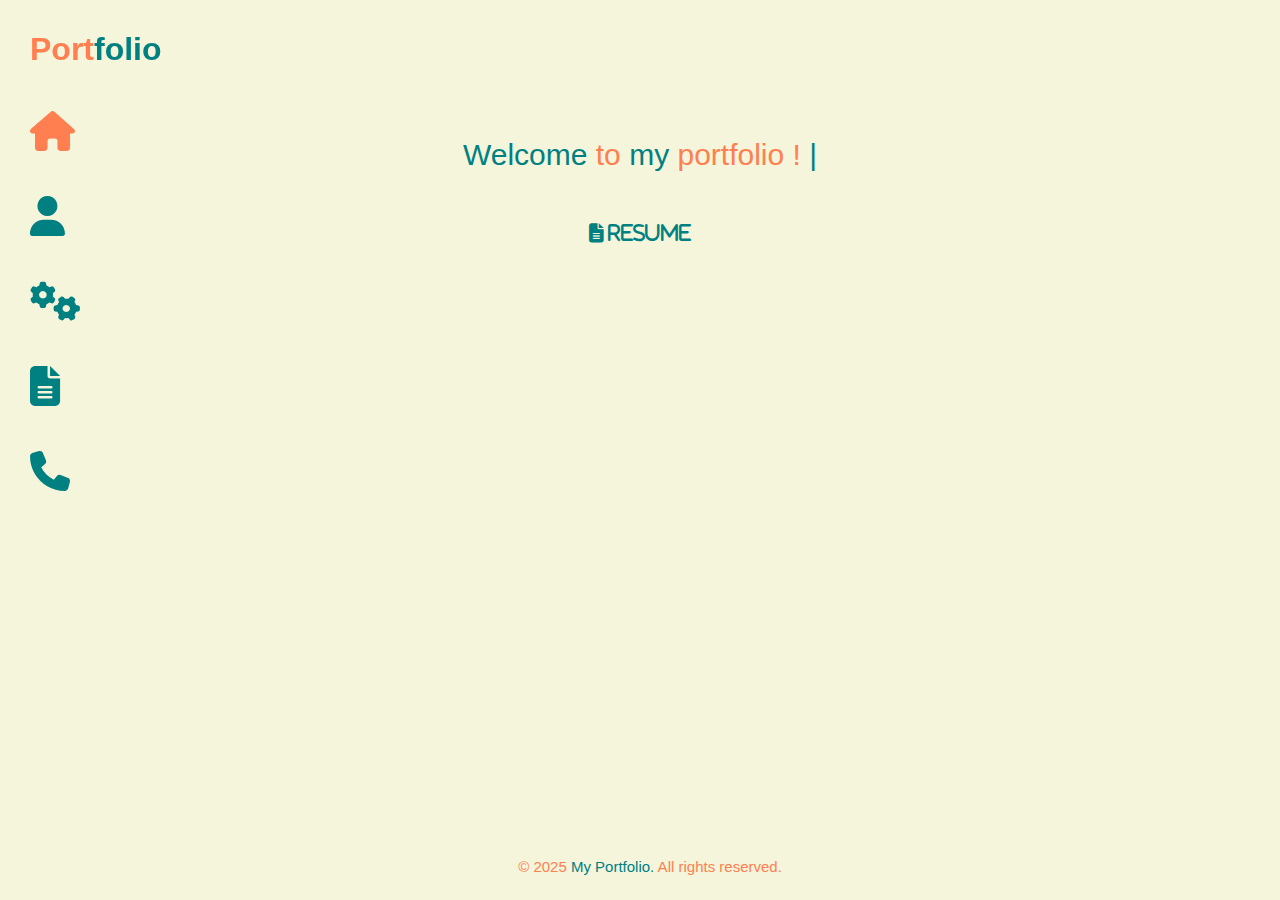
<file: index.html>
<!DOCTYPE html>
<html lang="en">
<head>
    <meta charset="UTF-8">
    <meta name="viewport" content="width=device-width, initial-scale=1.0">
    <link rel="stylesheet" href="home.css">
    <link rel="stylesheet" href="index.css">
    <link rel="stylesheet" href="https://cdnjs.cloudflare.com/ajax/libs/font-awesome/6.5.0/css/all.min.css">
    <link rel="stylesheet" href="https://fonts.googleapis.com/css?family=Pixelify+Sans">
    <title>My Portfolio</title>
</head>
<body class="grid-container">
    <header>
        <h1>Port<span>folio</span></h1>
    </header>
    <br>
    <div class="container">
        <ul class="nav">
            <li><a class="a" href="index.html"><i class="fa fa-home"></i></a></li>
            <li><a class="b" href="about.html"><i class="fa fa-user"></i></a></li>
            <li><a class="c" href="skill.html"><i class="fa fa-cogs"></i></a></li>
            <li><a class="d" href="projects.html"><i class="fa fa-file-text"></i></a></li>
            <li><a class="e" href="contact.html"><i class="fa fa-phone"></i></a></li>  
        </ul>
        <p class="typing-text ">
            Welcome <span>to</span> my <span>portfolio !</span>
        </p>
        <a href="HarshaVarthini_Resume.pdf" target="_blank">
            <button onclick="resume"><i class="fa fa-file-text"> Resume</i> </button>
        </a>
    </div>
    <br>
    <footer>
       <p>&copy; 2025 <span>My Portfolio.</span> All rights reserved.</p>
    </footer>
</body>
</html>
</file>
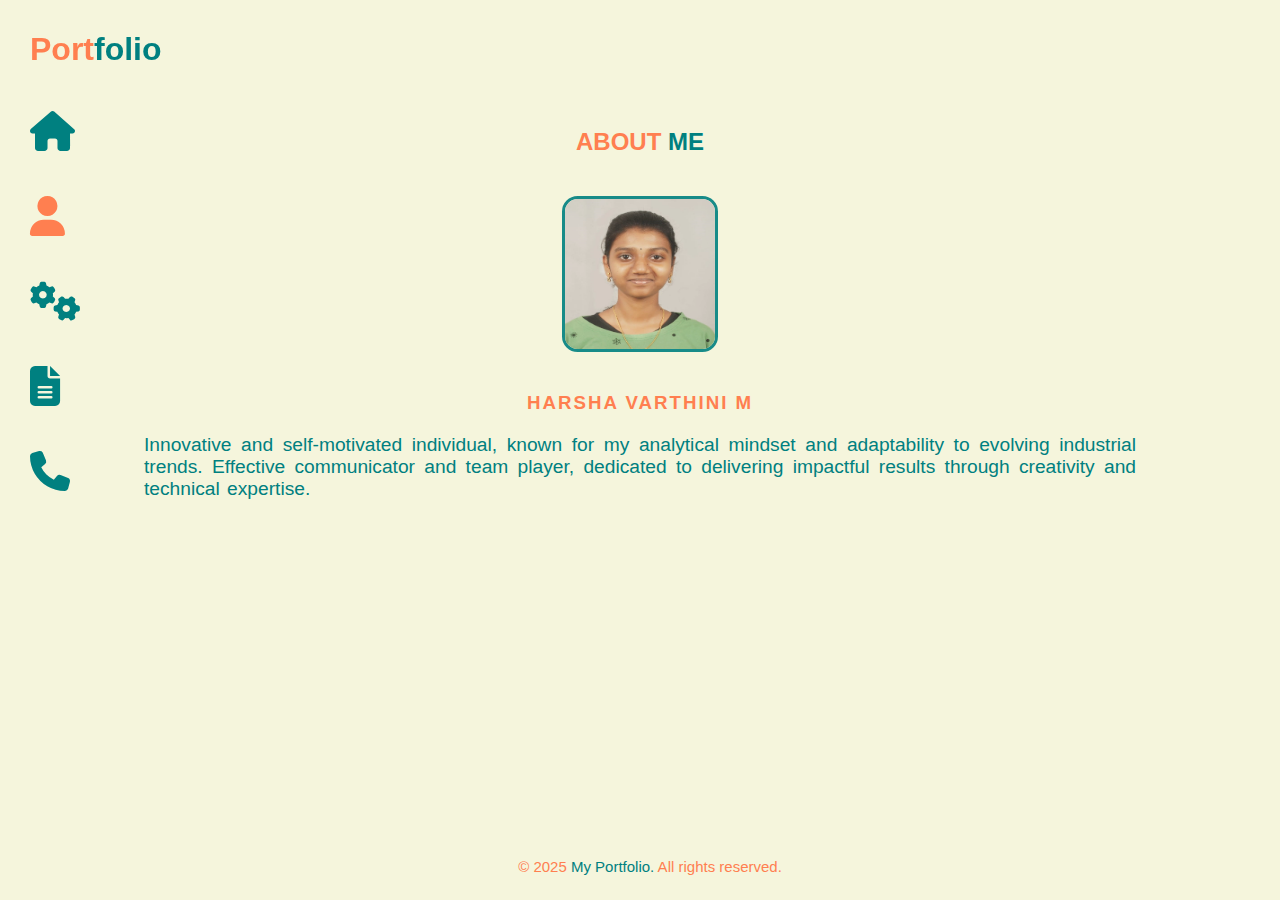
<file: about.html>
<!DOCTYPE html>
<html lang="en">
<head>
    <meta charset="UTF-8">
    <meta name="viewport" content="width=device-width, initial-scale=1.0">
    <link rel="stylesheet" href="about.css">
    <link rel="stylesheet" href="index.css">
    <link rel="stylesheet" href="https://cdnjs.cloudflare.com/ajax/libs/font-awesome/6.5.0/css/all.min.css">
    <link rel="stylesheet" href="https://fonts.googleapis.com/css?family=Pixelify+Sans">
    <title>My Portfolio</title>
</head>
<body class="grid-container">
    <header>
        <h1>Port<span>folio</span></h1>
    </header>
    <br>
    <div class="container">
        <ul class="nav">
            <li><a href="index.html"><i class="fa fa-home"></i></a></li>
            <li><a href="about.html"><i class="fa fa-user"></i></a></li>
            <li><a href="skill.html"><i class="fa fa-cogs"></i></a></li>
            <li><a href="projects.html"><i class="fa fa-file-text"></i></a></li>
            <li><a href="contact.html"><i class="fa fa-phone"></i></a></li>  
        </ul>
        <h2>ABOUT <span>ME </span></h2>
        <img class="mypic" src="Passport size pic.jpg" alt="not loaded">
        <div>
            <h3  class="typing-text">HARSHA VARTHINI M</h3>
            <p>
                Innovative and self-motivated individual, known for my analytical mindset and adaptability to evolving industrial trends. Effective communicator and team player, dedicated to delivering impactful results through creativity and technical expertise.
            </p>  
        </div>
    </div>
    <br>
    <footer>
       <p>&copy; 2025 <span>My Portfolio.</span> All rights reserved.</p>
    </footer>
    </body>
</html>
</file>
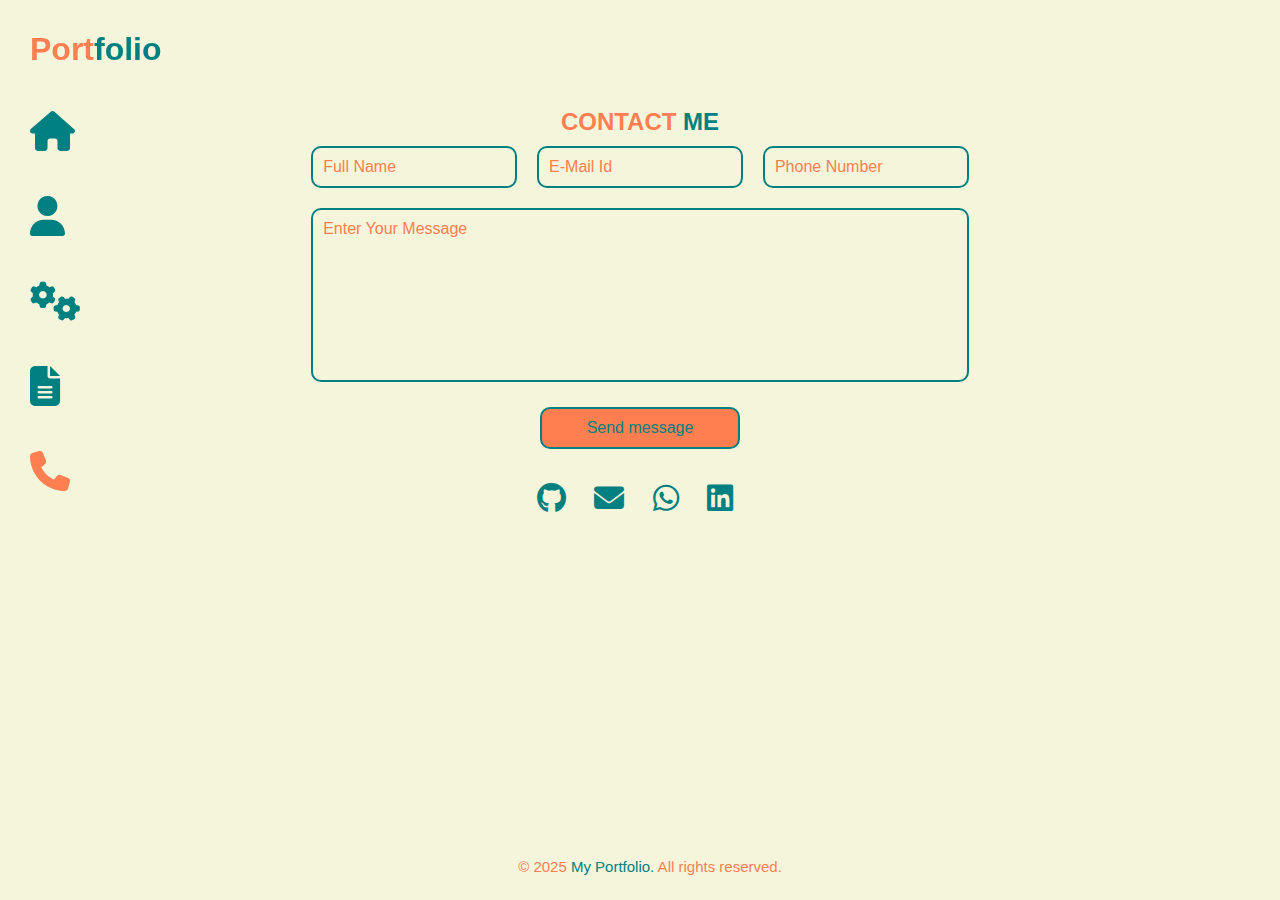
<file: contact.html>
<!DOCTYPE html>
<html lang="en">
<head>
    <meta charset="UTF-8">
    <meta name="viewport" content="width=device-width, initial-scale=1.0">
    <link rel="stylesheet" href="contact.css">
    <link rel="stylesheet" href="index.css">
    <link rel="stylesheet" href="https://cdnjs.cloudflare.com/ajax/libs/font-awesome/6.5.0/css/all.min.css">
    <link rel="stylesheet" href="https://fonts.googleapis.com/css?family=Pixelify+Sans">
    <title>My Portfolio</title>
</head>
<body class="grid-container">
    <header>
        <h1>Port<span>folio</span></h1>
    </header>
    <br>
    <div class="container">
        <ul class="nav">
            <li><a href="index.html"><i class="fa fa-home"></i></a></li>
            <li><a href="about.html"><i class="fa fa-user"></i></a></li>
            <li><a href="skill.html"><i class="fa fa-cogs"></i></a></li>
            <li><a href="projects.html"><i class="fa fa-file-text"></i></a></li>
            <li><a href="contact.html"><i class="fa fa-phone"></i></a></li> 
        </ul>
        <h2>CONTACT <span>ME </span></h2>
        <div>
            <form action="" autocomplete="off" >
                <table>
                    <tr>
                        <td>
                            <input type="text" id="name" name="name" placeholder="Full Name">
                        </td>
                        <td>
                            <input type="email" id="email" name="email" placeholder="E-Mail Id">
                        </td>
                        <td>
                            <input type="tel" id="mbl" name="mbl" placeholder="Phone Number" pattern="[0-9]{10}">
                        </td>
                    </tr>
                    <tr class="message">
                        <td colspan="3">
                            <textarea id="message" name="message" placeholder="Enter Your Message" rows="10" cols="50" ></textarea>
                        </td>
                    </tr>
                    <tr>
                        <td colspan="3">
                            <input type="submit" id="submit" value="Send message" formmethod="post">
                        </td>
                    </tr>
                </table>
            </form>
        </div>
        <br>
        <div>
            <p>
                <a href="https://github.com/Harshajeon" target="_blank"><i class="fab fa-github"></i></a>
                <a href="mailto:harshavarthini09@gmail.com" target="_blank"><i class="fas fa-envelope"></i></a>
                <a href="https://wa.me/9952668693" target="_blank"><i class="fab fa-whatsapp"></i></a>
                <a href="https://www.linkedin.com/in/harsha-varthini--snsinstitutions/" target="_blank"><i class="fab fa-linkedin"></i></a>
            </p>
        </div>
    </div>
    <br>
    <footer>
       <p>&copy; 2025 <span>My Portfolio.</span> All rights reserved.</p>
    </footer>
    </body>
</html>
</file>
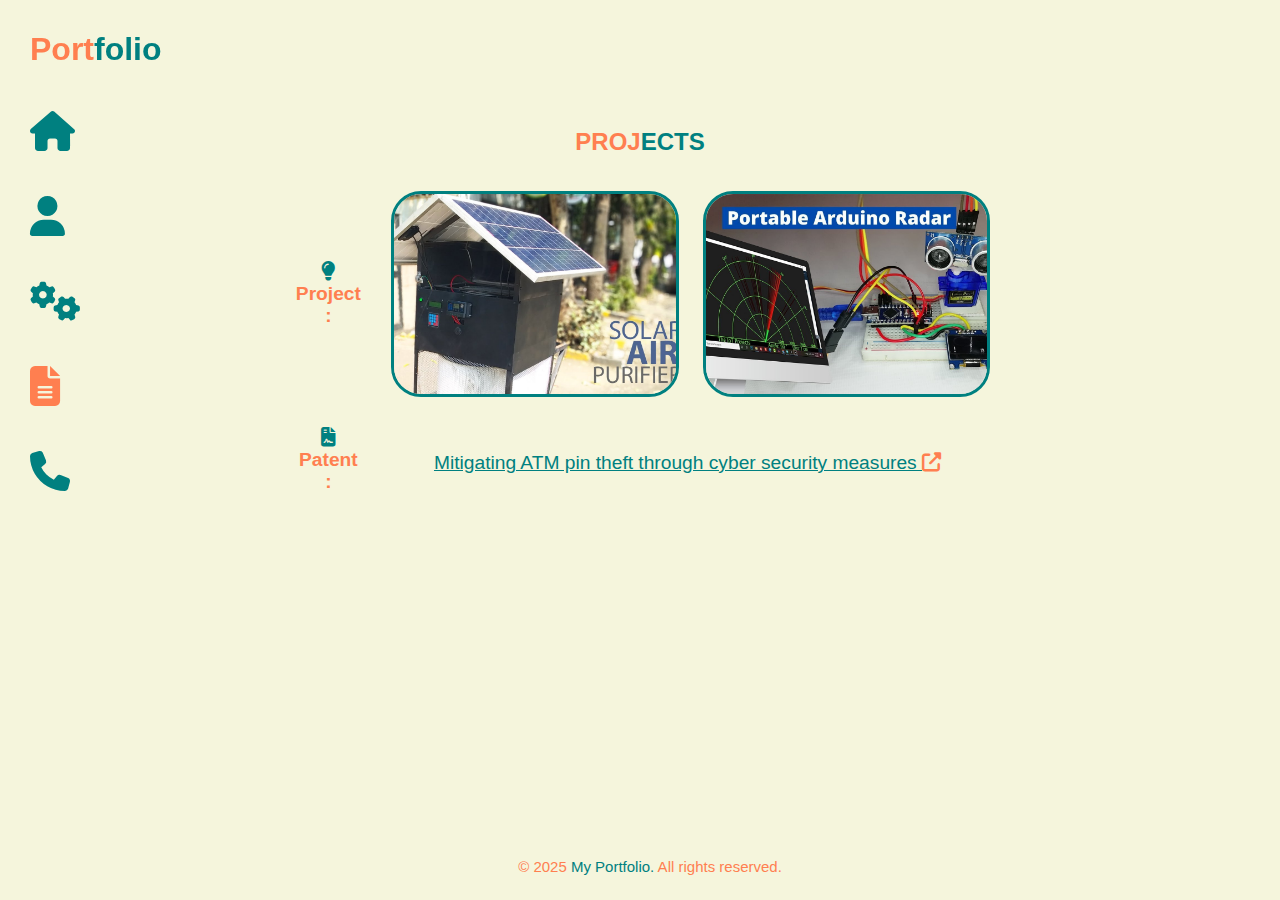
<file: projects.html>
<!DOCTYPE html>
<html lang="en">
<head>
    <meta charset="UTF-8">
    <meta name="viewport" content="width=device-width, initial-scale=1.0">
    <link rel="stylesheet" href="projects.css">
    <link rel="stylesheet" href="index.css">
    <link rel="stylesheet" href="https://cdnjs.cloudflare.com/ajax/libs/font-awesome/6.5.0/css/all.min.css">
    <link rel="stylesheet" href="https://fonts.googleapis.com/css?family=Pixelify+Sans">
    <title>My Portfolio</title>
</head>
<body class="grid-container">
    <header>
        <h1>Port<span>folio</span></h1>
    </header>
    <br>
    <div class="container">
        <ul class="nav">
            <li><a href="index.html"><i class="fa fa-home"></i></a></li>
            <li><a href="about.html"><i class="fa fa-user"></i></a></li>
            <li><a href="skill.html"><i class="fa fa-cogs"></i></a></li>
            <li><a href="projects.html"><i class="fa fa-file-text"></i></a></li>
            <li><a href="contact.html"><i class="fa fa-phone"></i></a></li>         
        </ul>
        <h2>PROJ<span>ECTS </span></h2>
        <div>
            <table>
                <tr>
                    <th><i class="fa fa-lightbulb"></i> Project :</th>
                    <div>   
                        <td id="card">
                            <img src="smog.jpg" alt="">
                            <div class="smog"><a href="Smog Reduction System.pdf" target="_blank">Smog Reduction System <span><i class="fa-solid fa-up-right-from-square"></i></span></a></div>
                        </td>
                        <td id="card">
                            <img src="radar.jpg" alt="">
                            <div class="radar">
                                <a href="Portable Radar.pdf" target="_blank">Portable Radar <span><i class="fa-solid fa-up-right-from-square"></i></span></a>
                            </div>
                        </td>
                    </div>
                </tr>   
                <tr>
                    <th><i class="fa fa-file-contract"></i> Patent :</th>
                    <td colspan="2" class="patent"><a href="Patent.pdf" target="_blank">Mitigating ATM pin theft through cyber security measures <span><i class="fa-solid fa-up-right-from-square"></i></span></a></td>
                </tr>
            </table>
        </div>
    </div>
    <br>
    <footer>
       <p>&copy; 2025 <span>My Portfolio.</span> All rights reserved.</p>
    </footer>
    </body>
</html>
</file>
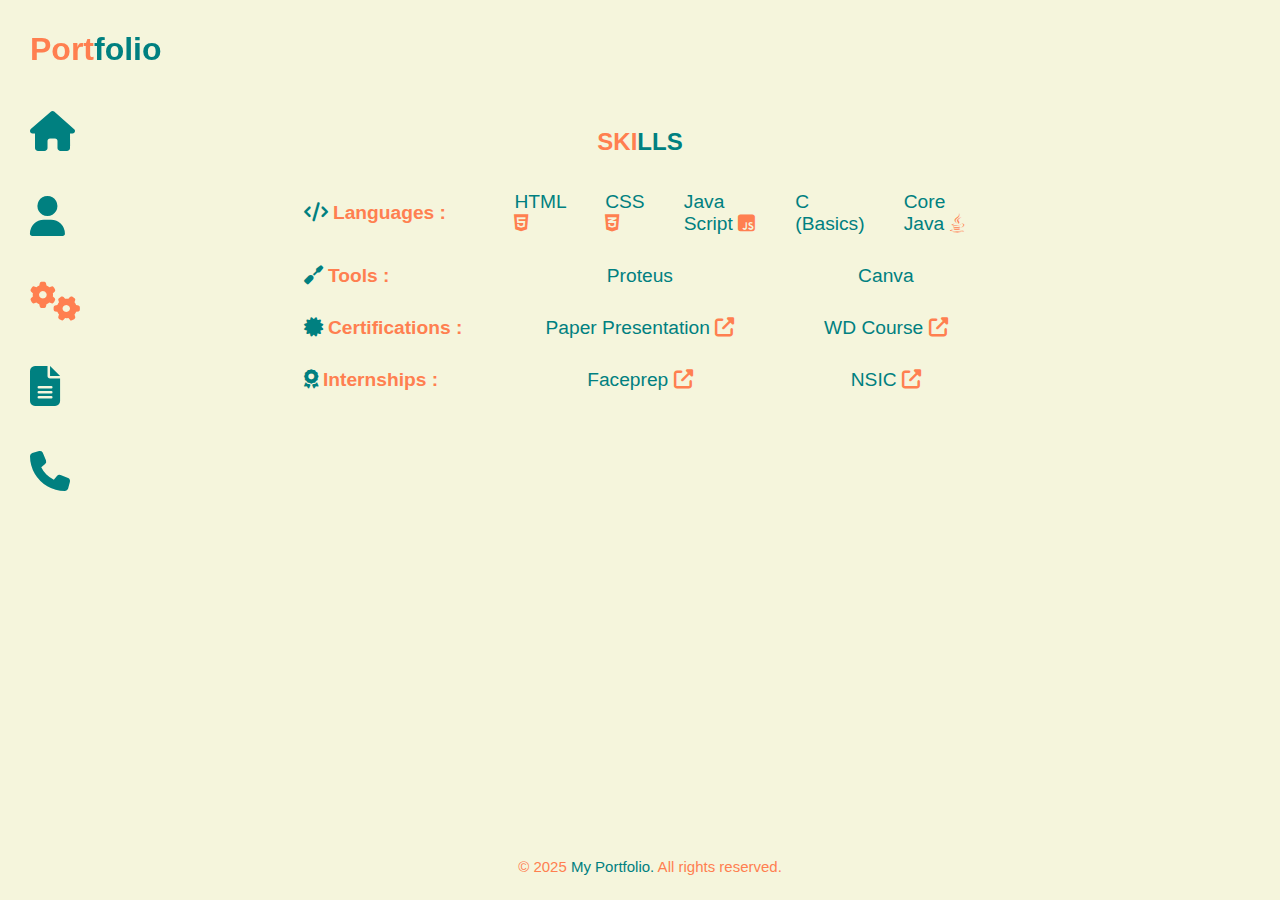
<file: skill.html>
<!DOCTYPE html>
<html lang="en">
<head>
    <meta charset="UTF-8">
    <meta name="viewport" content="width=device-width, initial-scale=1.0">
    <link rel="stylesheet" href="skill.css">
    <link rel="stylesheet" href="index.css">
    <link rel="stylesheet" href="https://cdnjs.cloudflare.com/ajax/libs/font-awesome/6.5.0/css/all.min.css">
    <link rel="stylesheet" href="https://fonts.googleapis.com/css?family=Pixelify+Sans">
    <title>My Portfolio</title>
</head>
<body class="grid-container">
    <header>
        <h1>Port<span>folio</span></h1>
    </header>
    <br>
    <div class="container">
       <ul class="nav"> <li><a href="index.html"><i class="fa fa-home"></i></a></li>
        <li><a href="about.html"><i class="fa fa-user"></i></a></li>
        <li><a href="skill.html"><i class="fa fa-cogs"></i></a></li>
        <li><a href="projects.html"><i class="fa fa-file-text"></i></a></li>
        <li><a href="contact.html"><i class="fa fa-phone"></i></a></li>   
        </ul>
        <div>
            <h2>SKI<span>LLS</span></h2>
            <table>
                <tr>
                    <th><i class="fa fa-code"></i> Languages :</th>
                    <td>HTML <i class="fab fa-html5"></i></td>
                    <td>CSS <i class="fab fa-css3-alt"></i></td>
                    <td>Java Script <i class="fab fa-js-square"></i></td>
                    <td>C (Basics) </td>
                    <td>Core Java <i class="fab fa-java"></i></td>
                </tr> 
                <tr>
                    <th><i class="fa fa-screwdriver"></i> Tools :</th>
                    <td colspan="3" style="text-align: center;">Proteus</i> </td>
                    <td colspan="2" style="text-align: center;">Canva</td>
                </tr>
                <tr>
                    <th><i class="fa fa-certificate"></i> Certifications :</th>
                    <td colspan="3" style="text-align: center;"><a href="pp.jpg" target="_blank">Paper Presentation <span><i class="fa-solid fa-up-right-from-square"></i></span></a></td>
                    <td colspan="2" style="text-align: center;"><a href="WD.jpg" target="_blank">WD Course <span><i class="fa-solid fa-up-right-from-square"></i></span></a></td>
                </tr>
                <tr>
                    <th><i class="fa fa-award"></i> Internships :</th>
                    <td colspan="3" style="text-align: center;"><a href="FPIntern.jpg" target="_blank">Faceprep <span><i class="fa-solid fa-up-right-from-square"></i></span></a></td>
                    <td colspan="2" style="text-align: center;"></i><a href="NSIC.jpg" target="_blank">NSIC <i class="fa-solid fa-up-right-from-square"></i></a></td>
                </tr>
            </table>
        </div>
    </div>
    <br>
    <footer>
        <p>&copy; 2025 <span>My Portfolio.</span> All rights reserved.</p>
    </footer>
    </body>
</html>
</file>
<file: home.css>
.fa-home{
  color: #ff7f50;
  animation: glow 1s infinite alternate;
}

@keyframes glow {
  from {
    text-shadow: 0 0 5px  #f6b8a1;
  }
  to {
    text-shadow: 0 0 30px  #f6b8a1; 
  }
}

div>p{
  font-size: 30px;
  color: #008080;
  text-align: center;
  margin: 30px auto;
  max-width: 80%;
}

div>p>span{
  color: #ff7f50;
}

.typing-text {
  overflow: hidden;      
  white-space: nowrap;    
  animation: typing 3s steps(40, end) forwards;
}
  
.typing-text::after {
  content: '|'; 
  animation: blink 1s steps(2, start) infinite;
}  
  
@keyframes typing {
    from { width: 0; }
    to { width: 100%; }
}

@keyframes blink {
    to { opacity: 0; }
}

button{
  background: transparent;
  border: none;
  font-size: larger;
  margin: 20px auto;
  display: block;
  cursor: pointer;
  color: #008080;
}

button:hover {
  color: #ff7f50;
}

@media only screen and (max-width: 768px) {
  div>p {
    font-size: 24px;
    margin: 20px auto;
  }

  .typing-text {
    white-space: normal;
    animation: none;
    width: 100%;
  }

  .typing-text::after {
    content: '';
    animation: none;
  }
}

@media only screen and (max-width: 480px) {
  div>p {
    font-size: 20px;
    margin: 15px auto;
  }

  button {
    font-size: medium;
  }
}
</file>
<file: index.css>
body{
    background-color: beige;
    font-family: 'Pixelify Sans', serif;
    font-family:'Gill Sans', 'Gill Sans MT', Calibri, 'Trebuchet MS', sans-serif;
    overflow-x: hidden;
    overflow-y: hidden;
    margin: 0;
    padding: 0;
}

.grid-container{
    display: grid; 
    grid-template: auto; 
    grid-gap: 10px;
    padding: 0 20px;
}

header{
    grid-area: auto;
    color: #ff7f50; 
    position: fixed;
    animation: glow 60s infinite alternate;
    padding: 10px;
    z-index: 100;
}

@keyframes glow {
    from {
      text-shadow: 0 0 50px  #f79c7b;
    }
    to {
      text-shadow: 0 0 30px  #f6b8a1; 
    }
}

span{
    color: #008080;
}

.container {
    margin-top: 80px;
    width: 100%;
    display: flex;
    flex-direction: column;
    align-items: center;
}

.nav{
    padding: 10px;
    font-size: 40px;
    display: flex;
    flex-direction: column;
    position: fixed;
    left: 0;
    top: 80px;
    z-index: 90;
}

ul{
    list-style-type: none;
    margin: 0;
    padding: 0;
}

li{
    padding: 20px;
}

i{
    color: #008080;
}

.fa-home:hover,.fa-user:hover,.fa-cogs:hover,.fa-file-text:hover,.fa-phone:hover{
    color: #ff7f50;
    animation: glow 1s infinite alternate;
}

@keyframes glow {
    from {
      text-shadow: 0 0 5px  #f6b8a1 ;
    }
    to {
      text-shadow: 0 0 30px  #f6b8a1; 
    }
}

footer{
    text-align: center;
    color: #ff7f50;
    padding: 10px;
    width: 100%;
    position: fixed;
    bottom: 0;
    left: 0;
    font-size: 15px;
    background-color: beige;
    /* background-color: rgba(255, 255, 255, 0.8); */
}


@media only screen and (max-width: 768px) {
    .nav {
        flex-direction: row;
        position: fixed;
        bottom: 40px;
        top: auto;
        left: 0;
        right: 0;
        justify-content: center;
        /* background-color: rgba(255, 255, 255, 0.9); */
        background-color: beige;
        box-shadow: 0 -2px 10px rgba(0,0,0,0.1);
        padding: 5px 0;
        z-index: 100;
    }

    li {
        padding: 10px;
    }

    .nav i {
        font-size: 24px;
    }

    .container {
        margin-top: 100px;
        margin-bottom: 100px;
        padding: 0 10px;
    }

    header {
        width: 100%;
        text-align: center;
        /* background-color: white; */
        background-color: beige;
    }

    footer {
        font-size: 12px;
    }
}

@media only screen and (max-width: 480px) {
    .nav i {
        font-size: 20px;
    }

    li {
        padding: 8px;
    }

    header h1 {
        font-size: 24px;
    }
}
</file>
<file: about.css>
.fa-user{
    color: #ff7f50;
    animation: glow 1s infinite alternate;
}
  
@keyframes glow {
    from {
      text-shadow: 0 0 5px  #b789ef;
    }
    to {
      text-shadow: 0 0 30px  #b789ef; 
    }
}

h2{
    color: #ff7f50;
    text-align: center;
    margin: 20px 0;
    animation: glow 60s infinite alternate;
}

@keyframes glow {
    from {
      text-shadow: 0 0 50px  #b789ef;
    }
    to {
      text-shadow: 0 0 30px  #b789ef; 
    }
}

.mypic{
    width: 150px;
    height: 150px;
    display: block;
    margin: 20px auto;
    border-width: 3px;
    border-radius: 10%;
    border-color: #008080;
    border-style: solid;
    opacity: 0.9;
    animation: bounce 3s infinite;
}

@keyframes bounce {
    0% {
        transform: translateY(0);
    }
    50% {
        transform: translateY(-10px);
    }
    100% {
        transform: translateY(0); 
    }
}

div>h3{
    color: #ff7f50;
    text-align: center;
    margin: 20px 0;
    letter-spacing: 2px;
}

div>p{
    color: #008080;
    font-family:'Gill Sans', 'Gill Sans MT', Calibri, 'Trebuchet MS', sans-serif;
    font-size: larger;
    text-align: justify;
    word-spacing: 2px;
    max-width: 80%;
    margin: 0 auto;
    padding: 0 20px;
}

/*.typing-text {
    overflow: hidden;      
    white-space: nowrap;    
    animation: typing 5s steps(50, end) forwards;
}
  
.typing-text::after {
    content: '|'; 
    animation: blink 1s steps(2, start) infinite;
}
  
@keyframes typing {
    from { width: 0; }
    to { width: 100%; }
}

@keyframes blink {
    to { opacity: 0; }
}
*/

@media only screen and (max-width: 768px) {
    .mypic {
        width: 120px;
        height: 120px;
    }

    div>h3 {
        font-size: 18px;
    }

    div>p {
        font-size: medium;
        padding: 0 15px;
    }

    .typing-text {
        white-space: normal;
        animation: none;
        width: 100%;
    }

    .typing-text::after {
        content: '';
        animation: none;
    }
}

@media only screen and (max-width: 480px) {
    .mypic {
        width: 100px;
        height: 100px;
    }

    div>h3 {
        font-size: 16px;
        letter-spacing: 1px;
    }

    div>p {
        font-size: small;
        padding: 0 10px;
    }
}
</file>
<file: contact.css>
.fa-phone{
  color: #ff7f50;
  animation: glow 1s infinite alternate;
}
  
@keyframes glow {
  from {
    text-shadow: 0 0 5px  #b789ef;
  }
  to {
    text-shadow: 0 0 30px  #b789ef; 
  }
}

h2{
  color: #ff7f50;
  text-align: center;
  margin: 0 0;
  animation: glow 60s infinite alternate;
}
  
@keyframes glow {
  from {
    text-shadow: 0 0 50px  #b789ef;
    }
  to {
    text-shadow: 0 0 30px  #b789ef; 
    }
}

table{
  width: 90%;
  max-width: 800px;
  margin: 0 auto;
  border-collapse: collapse;
}

td{
  color: #ff7f50;
  font-family:'Gill Sans', 'Gill Sans MT', Calibri, 'Trebuchet MS', sans-serif;
  font-size: 18px;
  padding: 10px;
}

input{
  color: #008080;
  background: transparent;
  border-style: solid;
  border-color: #008080;
  border-radius: 10px;
  font-size: medium;
  padding: 10px;
  width: 100%;
  box-sizing: border-box;
}

input:focus{
  border-color: #ff7f50;
  border-width: 3px;
  outline: none;
}

input:focus::placeholder{
  color: #008080;
}

textarea{ 
  color: #008080;
  padding: 10px;
  border-color: #008080;
  background: transparent;
  border-style: solid;
  border-width: 2px;
  border-radius: 10px;
  font-size: medium;
  resize: none;
  width: 100%;
  box-sizing: border-box;
}

textarea:focus{
  border-color: #ff7f50;
  border-width: 3px;
  outline: none;
}

textarea:focus::placeholder{
  color: #008080;
}

form ::placeholder{
  font-family: 'Gill Sans', 'Gill Sans MT', Calibri, 'Trebuchet MS', sans-serif;
  color: #ff7f50;
}

.message>td{
  padding-top: 10px;
}

#submit{
  background-color: #ff7f50;
  font-family:'Gill Sans', 'Gill Sans MT', Calibri, 'Trebuchet MS', sans-serif;
  color: #008080;
  cursor: pointer;
  max-width: 200px;
  margin: 0 auto;
  display: block;
}

#submit:hover{
  color: #ff7f50;
  background-color: #008080;
}

div>p{
  text-align: center;
  font-size: 30px;
  letter-spacing: 10px;
  margin: 5px 0;
}

div>p>a>i{
  color: #008080;
}

div>p>a>i:hover{
  color: #ff7f50;
  animation: glow 1s infinite alternate;
}

@keyframes glow {
  from {
    text-shadow: 0 0 5px  #b789ef;
  }
  to {
    text-shadow: 0 0 30px  #b789ef; 
  }
}

@media only screen and (max-width: 768px) {
  table {
    width: 95%;
  }
  
  td {
    padding: 8px;
    font-size: 16px;
  }
  
  input, textarea {
    padding: 8px;
    font-size: 14px;
  }
  
  div>p {
    font-size: 24px;
    letter-spacing: 8px;
  }
}

@media only screen and (max-width: 600px) {
  table tr {
    display: flex;
    flex-direction: column;
  }
  
  td {
    width: 100%;
    box-sizing: border-box;
    padding: 5px;
  }
  
  div>p {
    font-size: 20px;
    letter-spacing: 5px;
  }
  
  #submit {
    width: 100%;
    max-width: 100%;
  }
}
</file>
<file: projects.css>
.fa-file-text{
  color: #ff7f50;
  animation: glow 1s infinite alternate;
}

@keyframes glow {
  from {
    text-shadow: 0 0 5px  #b789ef;
  }
  to {
    text-shadow: 0 0 30px  #b789ef; 
  }
}

h2{
  color: #ff7f50;
  text-align: center;
  margin: 20px 0;
  animation: glow 60s infinite alternate;
}

@keyframes glow {
  from {
    text-shadow: 0 0 50px  #b789ef;
  }
  to {
    text-shadow: 0 0 30px  #b789ef; 
  }
}

table{
  width: 90%;
  max-width: 1000px;
  margin: 0 auto;
  border-collapse: collapse;
}

th{
  color: #ff7f50;
  font-size: larger;
  padding: 15px;
  text-align: center;
}

td{
  color: #008080;
  font-family:'Gill Sans', 'Gill Sans MT', Calibri, 'Trebuchet MS', sans-serif;
  font-size: larger;
  padding: 15px;
  vertical-align: top;
}

td>img{
  width: 100%;
  max-width: 300px;
  height: 200px;
  object-fit: cover;
  display: block;
  border-style: solid;
  border-color: #008080;
  border-radius: 30px;
  border-width: 3px;
  margin: 0 auto;
}

#card {
  position: relative;
  overflow: hidden;
  border-radius: 10px;
  width: 50%;
}

#card img {
  object-fit: cover;
  display: block;
}

.smog,.radar {
  position: absolute;
  top: 0;
  left: 0;
  width: 100%;
  height: 100%;
  background: rgba(0, 0, 0, 0.7); 
  display: flex;
  justify-content: center;
  align-items: center;
  opacity: 0;
  transition: opacity 0.3s ease;
  font-size: 20px;
  text-align: center;
  padding: 10px;
}

#card:hover .smog {
  opacity: 1;
}

#card:hover .radar {
  opacity: 1;
}

td>i{
  color: #ff7f50;
}

a{
  color: #008080;
  text-decoration:none:
}

.fa-up-right-from-square{
  color: #ff7f50;
}

.patent{
  padding-top: 40px;
  text-align: center;
}


@media only screen and (max-width: 768px) {
  table {
    width: 95%;
  }

  th, td {
    padding: 10px;
    font-size: medium;
  }

  td>img {
    height: 150px;
  }

  .smog, .radar {
    font-size: 16px;
  }
}

@media only screen and (max-width: 600px) {
  table {
    display: block;
  }

  tr {
    display: flex;
    flex-direction: column;
    margin-bottom: 20px;
  }

  th {
    text-align: left;
  }

  td {
    width: 100%;
    box-sizing: border-box;
  }

  #card {
    width: 100%;
    margin-bottom: 15px;
  }

  td>img {
    max-width: 100%;
    height: auto;
  }
}
</file>
<file: skill.css>
.fa-cogs{
  color: #ff7f50;
  animation: glow 1s infinite alternate;
}

@keyframes glow {
from {
  text-shadow: 0 0 5px  #b789ef;
}
to {
  text-shadow: 0 0 30px  #b789ef; 
}
}

h2{
  color: #ff7f50;
  text-align: center;
  margin: 20px 0;
  animation: glow 60s infinite alternate;
}

@keyframes glow {
  from {
    text-shadow: 0 0 50px  #b789ef;
  }
  to {
    text-shadow: 0 0 30px  #b789ef; 
  }
}

table{
width: 90%;
max-width: 800px;
margin: 0 auto;
border-collapse: collapse;
}

td{
color: #008080;
font-family:'Gill Sans', 'Gill Sans MT', Calibri, 'Trebuchet MS', sans-serif;
font-size: larger;
padding: 15px;
}

td>i{
color: #ff7f50;
}

th{
color: #ff7f50;
font-size: larger;
padding: 15px;
text-align: left;
width: 30%;
}

a{
color: #008080;
text-decoration:none;
}

.fa-up-right-from-square{
color: #ff7f50;
}

/*
@media only screen and (max-width: 768px) {
table {
  width: 95%;
}

th, td {
  padding: 10px;
  font-size: medium;
}
}

@media only screen and (max-width: 480px) {
th, td {
  padding: 8px;
  font-size: small;
  display: block;
  width: 100%;
}

th {
  text-align: center;
  border-bottom: 1px solid #ff7f50;
}
}
</file>
